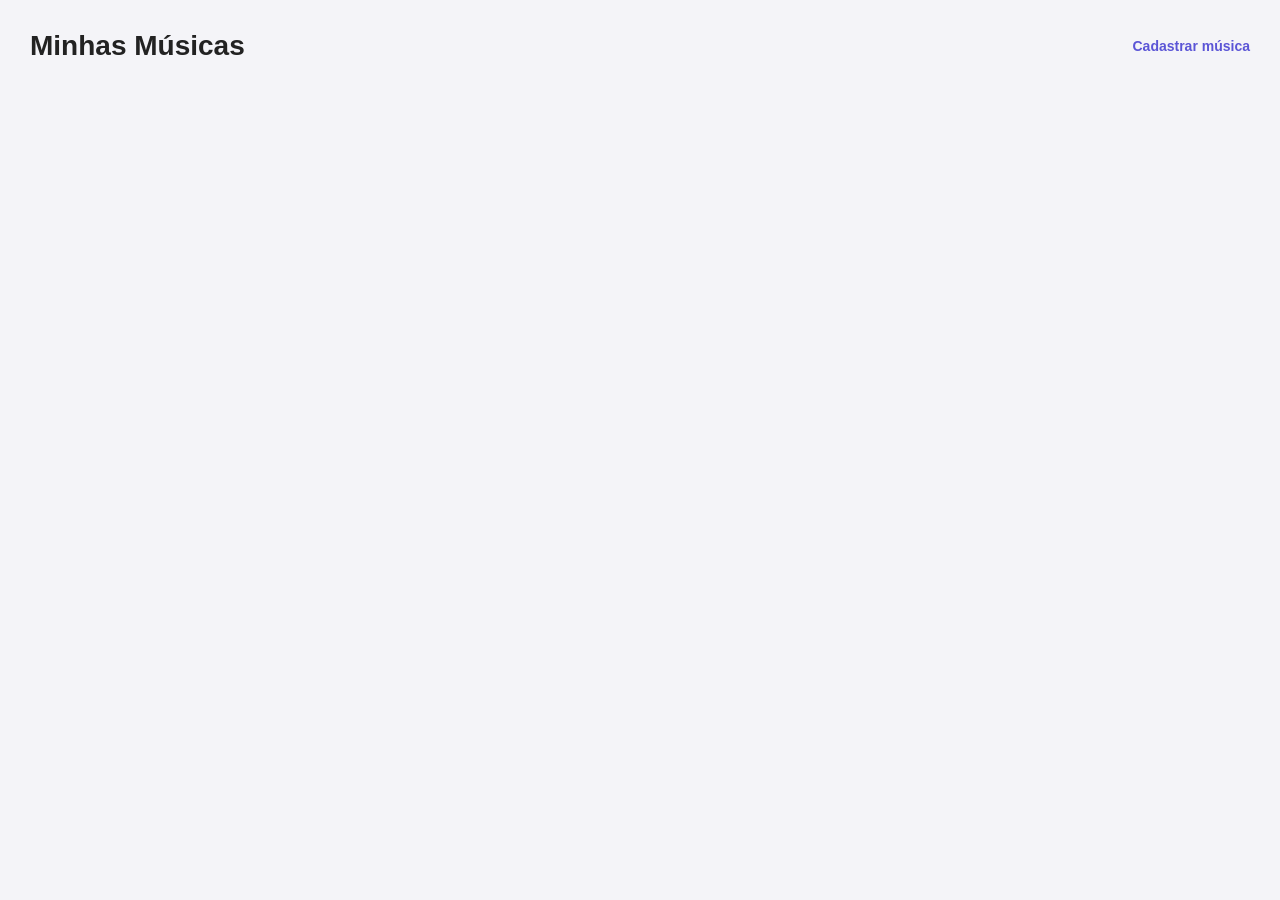
<file: index.html>
<!DOCTYPE html>
<html lang="pt-BR">
<head>
    <meta charset="UTF-8">
    <meta name="viewport" content="width=device-width, initial-scale=1.0">
    <title>Minhas Músicas</title>
    <link rel="stylesheet" href="index.css">
</head>
<body>

    <header>
        <h1>Minhas Músicas</h1>
        <a href="cadastrar.html">Cadastrar música</a>
    </header>

    <main>
        <section id="listaMusicas">


        </section>
    </main>

    <script src="index.js"></script>
</body>
</html>
</file>
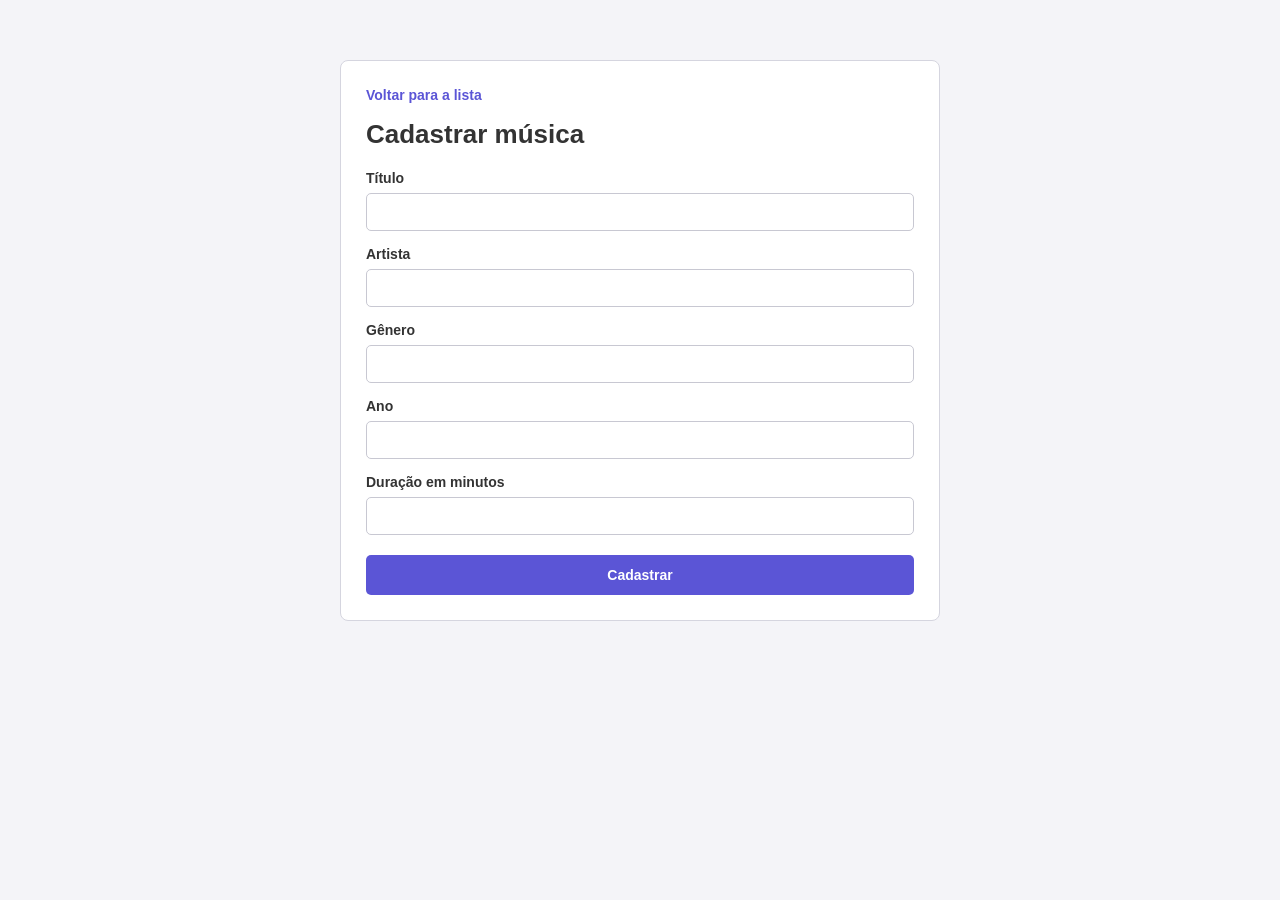
<file: cadastrar.html>
<!DOCTYPE html>
<html lang="pt-BR">
<head>
    <meta charset="UTF-8">
    <meta name="viewport" content="width=device-width, initial-scale=1.0">
    <title>Cadastrar música</title>
    <link rel="stylesheet" href="cadastrar.css">
</head>
<body>

    <main>
        <a href="index.html">Voltar para a lista</a>

        <h1>Cadastrar música</h1>

        <div>
            <label for="titulo">Título</label>
            <input type="text" id="titulo">
        </div>

        <div>
            <label for="artista">Artista</label>
            <input type="text" id="artista">
        </div>

        <div>
            <label for="genero">Gênero</label>
            <input type="text" id="genero">
        </div>

        <div>
            <label for="ano">Ano</label>
            <input type="number" id="ano">
        </div>

        <div>
            <label for="duracao">Duração em minutos</label>
            <input type="number" id="duracao">
        </div>

        <button id="botaoCadastrar">Cadastrar</button>
    </main>

    <script src="cadastrar.js"></script>
</body>
</html>
</file>
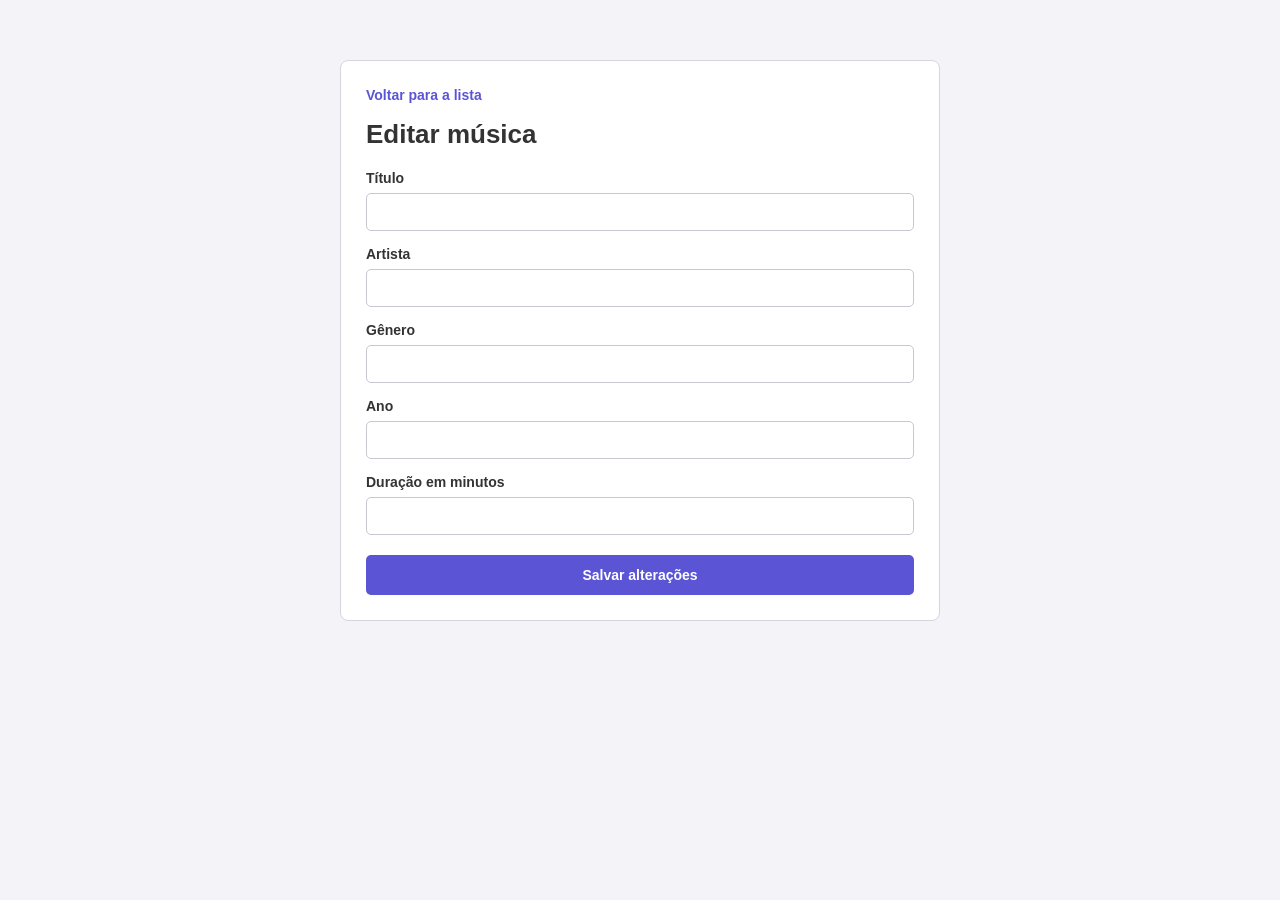
<file: editar.html>
<!DOCTYPE html>
<html lang="pt-BR">
<head>
    <meta charset="UTF-8">
    <meta name="viewport" content="width=device-width, initial-scale=1.0">
    <title>Editar música</title>
    <link rel="stylesheet" href="editar.css">
</head>
<body>

    <main>
        <a href="index.html">Voltar para a lista</a>

        <h1>Editar música</h1>

        <div>
            <label for="titulo">Título</label>
            <input type="text" id="titulo">
        </div>

        <div>
            <label for="artista">Artista</label>
            <input type="text" id="artista">
        </div>

        <div>
            <label for="genero">Gênero</label>
            <input type="text" id="genero">
        </div>

        <div>
            <label for="ano">Ano</label>
            <input type="number" id="ano">
        </div>

        <div>
            <label for="duracao">Duração em minutos</label>
            <input type="number" id="duracao">
        </div>

        <button id="botaoSalvar">Salvar alterações</button>
    </main>

    <script src="editar.js"></script>
</body>
</html>
</file>
<file: index.css>
* {
    margin: 0;
    padding: 0;
    box-sizing: border-box;
}

body {
    font-family: Arial, Helvetica, sans-serif;
    background-color: #f4f4f8;
    color: #333;
    padding: 30px;
}

header {
    display: flex;
    justify-content: space-between;
    align-items: center;
    margin-bottom: 25px;
}

header h1 {
    font-size: 28px;
    color: #222;
}

header a {
    color: #5b55d6;
    font-size: 14px;
    font-weight: bold;
    text-decoration: none;
}

header a:hover {
    text-decoration: underline;
}

main {
    max-width: 800px;
    margin: 0 auto;
}

#listaMusicas {
    display: flex;
    flex-direction: column;
    gap: 15px;
}

.musica {
    background-color: white;
    border: 1px solid #d5d5df;
    border-radius: 8px;
    padding: 18px;
    box-shadow: 0 2px 5px rgba(0, 0, 0, 0.05);
}

.musica h2 {
    font-size: 20px;
    margin-bottom: 5px;
}

.artista {
    font-size: 14px;
    color: #555;
    margin-bottom: 5px;
}

.detalhes {
    font-size: 12px;
    color: #888;
    margin-bottom: 12px;
}

.acoes {
    display: flex;
    gap: 8px;
}

.editar,
.apagar {
    padding: 7px 13px;
    border-radius: 5px;
    font-size: 13px;
    cursor: pointer;
    text-decoration: none;
    background-color: white;
}

.editar {
    color: #5b55d6;
    border: 1px solid #5b55d6;
}

.editar:hover {
    background-color: #5b55d6;
    color: white;
}

.apagar {
    color: #d93636;
    border: 1px solid #d93636;
}

.apagar:hover {
    background-color: #d93636;
    color: white;
}

@media (max-width: 600px) {
    body {
        padding: 15px;
    }

    header {
        flex-direction: column;
        align-items: flex-start;
        gap: 12px;
    }
}
</file>
<file: cadastrar.css>
* {
    margin: 0;
    padding: 0;
    box-sizing: border-box;
}

body {
    font-family: Arial, Helvetica, sans-serif;
    background-color: #f4f4f8;
    color: #333;
    padding: 30px;
}

main {
    background-color: white;
    max-width: 600px;
    margin: 30px auto;
    padding: 25px;
    border: 1px solid #d5d5df;
    border-radius: 8px;
}

main > a {
    color: #5b55d6;
    font-size: 14px;
    font-weight: bold;
    text-decoration: none;
}

main > a:hover {
    text-decoration: underline;
}

h1 {
    font-size: 26px;
    margin-top: 15px;
    margin-bottom: 20px;
}

main div {
    display: flex;
    flex-direction: column;
    margin-bottom: 15px;
}

label {
    font-size: 14px;
    font-weight: bold;
    margin-bottom: 7px;
}

input {
    width: 100%;
    padding: 10px;
    border: 1px solid #c8c8d2;
    border-radius: 5px;
    font-size: 14px;
    outline: none;
}

input:focus {
    border-color: #5b55d6;
}

button {
    width: 100%;
    padding: 12px;
    margin-top: 5px;
    background-color: #5b55d6;
    color: white;
    border: none;
    border-radius: 5px;
    font-size: 14px;
    font-weight: bold;
    cursor: pointer;
}

button:hover {
    background-color: #4640b5;
}

@media (max-width: 600px) {
    body {
        padding: 15px;
    }

    main {
        margin: 15px auto;
        padding: 18px;
    }
}
</file>
<file: editar.css>
* {
    margin: 0;
    padding: 0;
    box-sizing: border-box;
}

body {
    font-family: Arial, Helvetica, sans-serif;
    background-color: #f4f4f8;
    color: #333;
    padding: 30px;
}

main {
    background-color: white;
    max-width: 600px;
    margin: 30px auto;
    padding: 25px;
    border: 1px solid #d5d5df;
    border-radius: 8px;
}

main > a {
    color: #5b55d6;
    font-size: 14px;
    font-weight: bold;
    text-decoration: none;
}

main > a:hover {
    text-decoration: underline;
}

h1 {
    font-size: 26px;
    margin-top: 15px;
    margin-bottom: 20px;
}

main div {
    display: flex;
    flex-direction: column;
    margin-bottom: 15px;
}

label {
    font-size: 14px;
    font-weight: bold;
    margin-bottom: 7px;
}

input {
    width: 100%;
    padding: 10px;
    border: 1px solid #c8c8d2;
    border-radius: 5px;
    font-size: 14px;
    outline: none;
}

input:focus {
    border-color: #5b55d6;
}

button {
    width: 100%;
    padding: 12px;
    margin-top: 5px;
    background-color: #5b55d6;
    color: white;
    border: none;
    border-radius: 5px;
    font-size: 14px;
    font-weight: bold;
    cursor: pointer;
}

button:hover {
    background-color: #4640b5;
}

@media (max-width: 600px) {
    body {
        padding: 15px;
    }

    main {
        margin: 15px auto;
        padding: 18px;
    }
}
</file>
